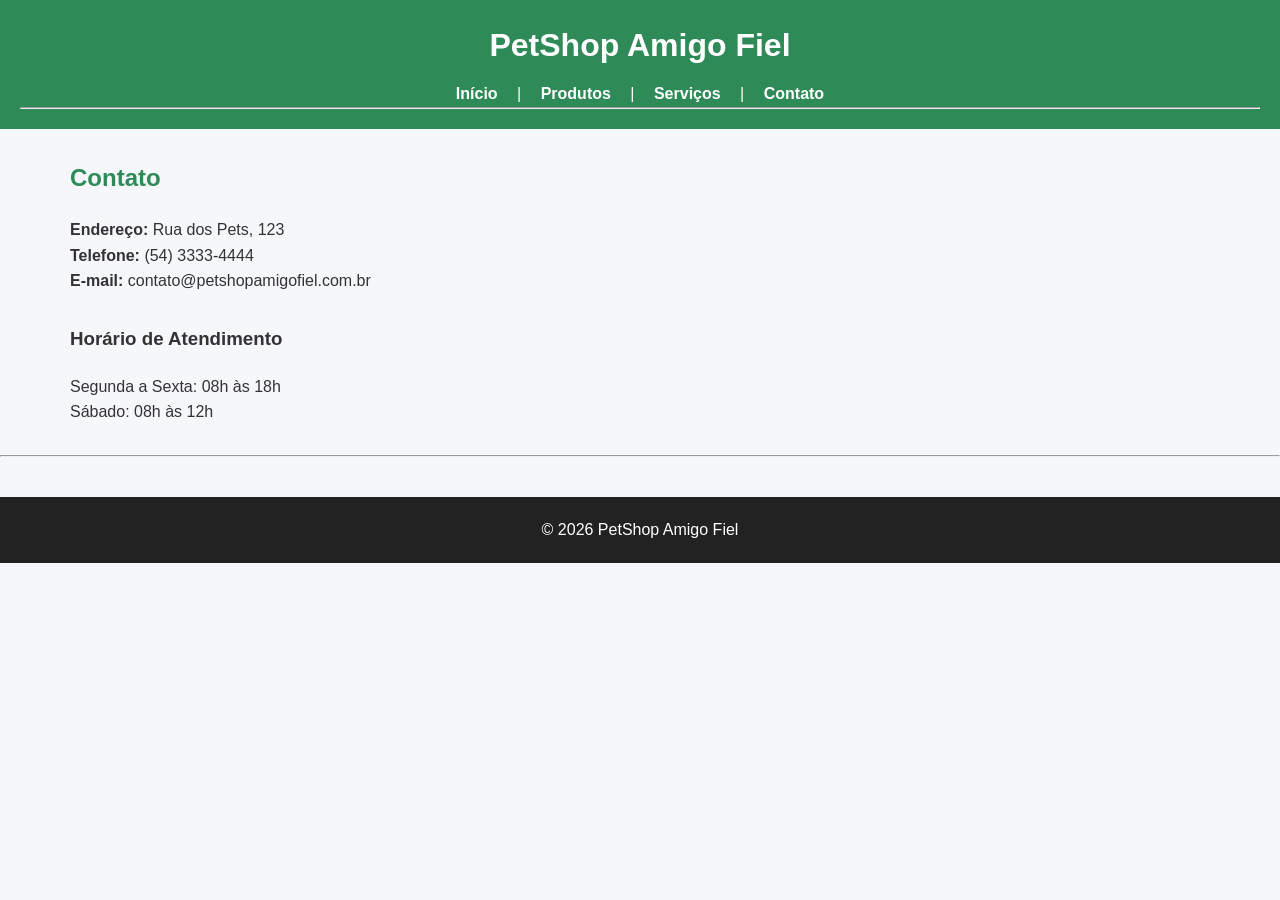
<file: contato.html>
<!DOCTYPE html>
<html lang="pt-BR">
<head>
    <meta charset="UTF-8">
    <title>Contato - PetShop Amigo Fiel</title>
    <link rel="stylesheet" href="style.css">
</head>
<body>

<header>

    <h1>PetShop Amigo Fiel</h1>

    <nav>
        <a href="index.html">Início</a> |
        <a href="produtos.html">Produtos</a> |
        <a href="servicos.html">Serviços</a> |
        <a href="contato.html">Contato</a>
    </nav>

    <hr>

</header>

<main>

    <h2>Contato</h2>

    <p><strong>Endereço:</strong> Rua dos Pets, 123</p>

    <p><strong>Telefone:</strong> (54) 3333-4444</p>

    <p><strong>E-mail:</strong> contato@petshopamigofiel.com.br</p>

    <h3>Horário de Atendimento</h3>

    <p>Segunda a Sexta: 08h às 18h</p>

    <p>Sábado: 08h às 12h</p>

</main>

<hr>

<footer>

    <p>© 2026 PetShop Amigo Fiel</p>

</footer>

</body>
</html>
</file>
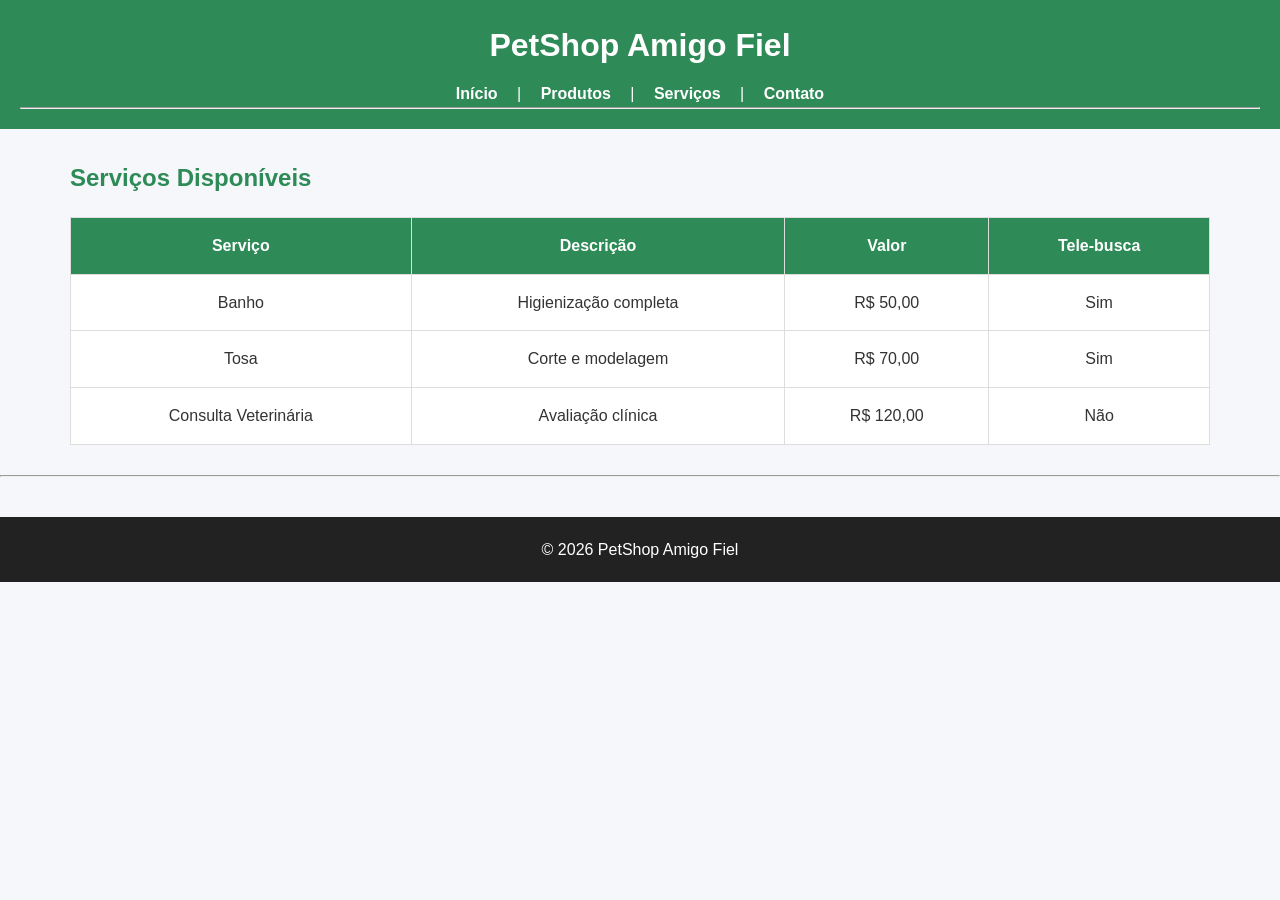
<file: servicos.html>
<!DOCTYPE html>
<html lang="pt-BR">
<head>
    <meta charset="UTF-8">
    <title>Serviços - PetShop Amigo Fiel</title>
    <link rel="stylesheet" href="style.css">
</head>
<body>

<header>

    <h1>PetShop Amigo Fiel</h1>

    <nav>
        <a href="index.html">Início</a> |
        <a href="produtos.html">Produtos</a> |
        <a href="servicos.html">Serviços</a> |
        <a href="contato.html">Contato</a>
    </nav>

    <hr>

</header>

<main>

    <h2>Serviços Disponíveis</h2>

    <table border="1">

        <tr>
            <th>Serviço</th>
            <th>Descrição</th>
            <th>Valor</th>
            <th>Tele-busca</th>
        </tr>

        <tr>
            <td>Banho</td>
            <td>Higienização completa</td>
            <td>R$ 50,00</td>
            <td>Sim</td>
        </tr>

        <tr>
            <td>Tosa</td>
            <td>Corte e modelagem</td>
            <td>R$ 70,00</td>
            <td>Sim</td>
        </tr>

        <tr>
            <td>Consulta Veterinária</td>
            <td>Avaliação clínica</td>
            <td>R$ 120,00</td>
            <td>Não</td>
        </tr>

    </table>

</main>

<hr>

<footer>

    <p>© 2026 PetShop Amigo Fiel</p>

</footer>

</body>
</html>
</file>
<file: style.css>
/* Reset básico */

*{
    margin:0;
    padding:0;
    box-sizing:border-box;
}

/* Corpo */

body{
    font-family: Arial, Helvetica, sans-serif;
    background-color:#f5f7fa;
    color:#333;
    line-height:1.6;
}

/* Cabeçalho */

header{
    background-color:#2e8b57;
    color:white;
    padding:20px;
    text-align:center;
}

header h1{
    margin-bottom:10px;
}

/* Menu */

nav{
    margin-top:10px;
}

nav a{
    color:white;
    text-decoration:none;
    margin:0 15px;
    font-weight:bold;
}

nav a:hover{
    text-decoration:underline;
}

/* Conteúdo */

main{
    max-width:1200px;
    margin:auto;
    padding:30px;
}

/* Títulos */

h2{
    margin-bottom:20px;
    color:#2e8b57;
}

h3{
    margin-top:30px;
    margin-bottom:20px;
}

/* Produtos */

.produtos{
    display:flex;
    flex-wrap:wrap;
    gap:25px;
}

.card{
    background:white;
    width:300px;
    border-radius:10px;
    overflow:hidden;
    box-shadow:0 3px 10px rgba(0,0,0,0.1);
    transition:0.3s;
}

.card:hover{
    transform:translateY(-5px);
}

.card img{
    width:100%;
    height:220px;
    object-fit:cover;
}

.card-content{
    padding:15px;
}

.preco{
    color:#2e8b57;
    font-size:20px;
    font-weight:bold;
    margin-top:10px;
}

/* Serviços */

table{
    width:100%;
    border-collapse:collapse;
    background:white;
}

th{
    background:#2e8b57;
    color:white;
}

th,
td{
    padding:15px;
    border:1px solid #ddd;
    text-align:center;
}

/* Destaque */

.banner{
    background:white;
    padding:30px;
    border-radius:10px;
    text-align:center;
    margin-bottom:30px;
    box-shadow:0 3px 10px rgba(0,0,0,0.1);
}

.banner img{
    width:100%;
    max-width:700px;
    border-radius:10px;
    margin-top:20px;
}

/* Contato */

.contato{
    background:white;
    padding:30px;
    border-radius:10px;
    box-shadow:0 3px 10px rgba(0,0,0,0.1);
}

/* Rodapé */

footer{
    background:#222;
    color:white;
    text-align:center;
    padding:20px;
    margin-top:40px;
}

footer a{
    color:white;
    text-decoration:none;
}
</file>
